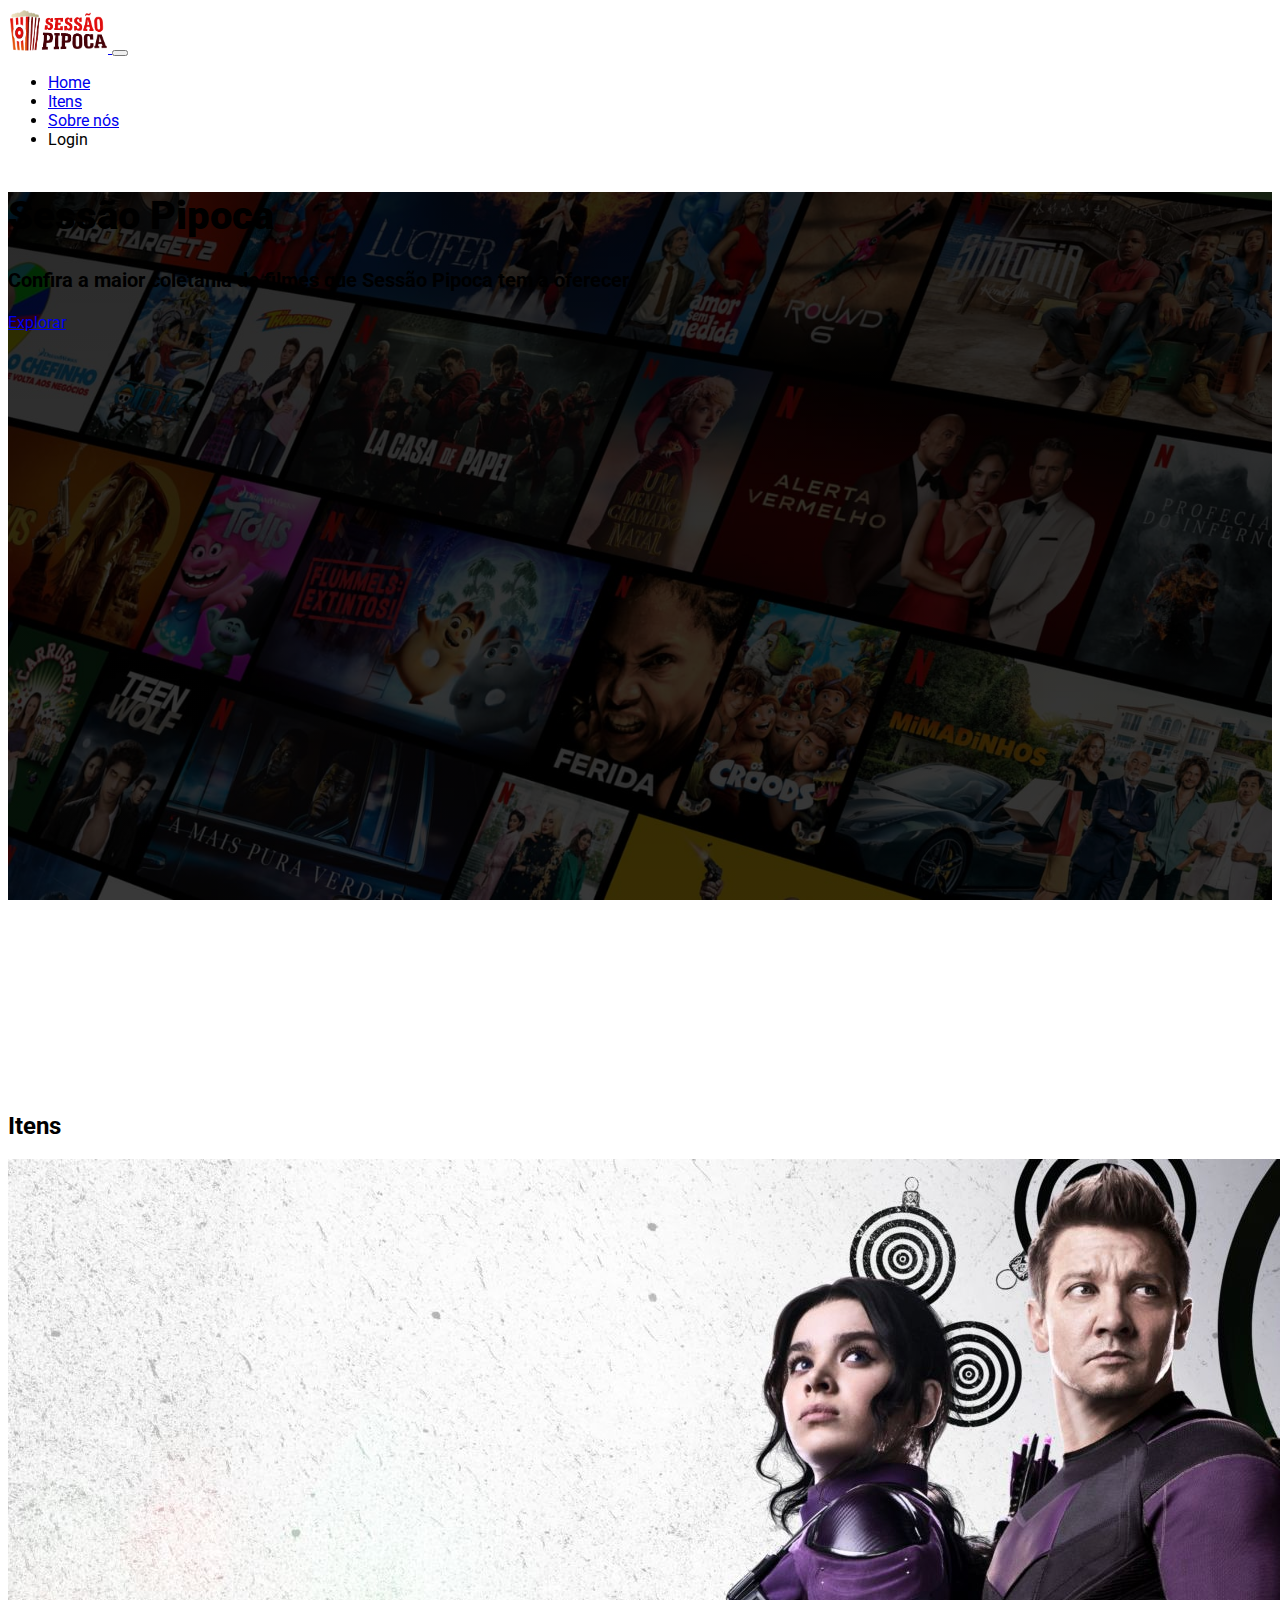
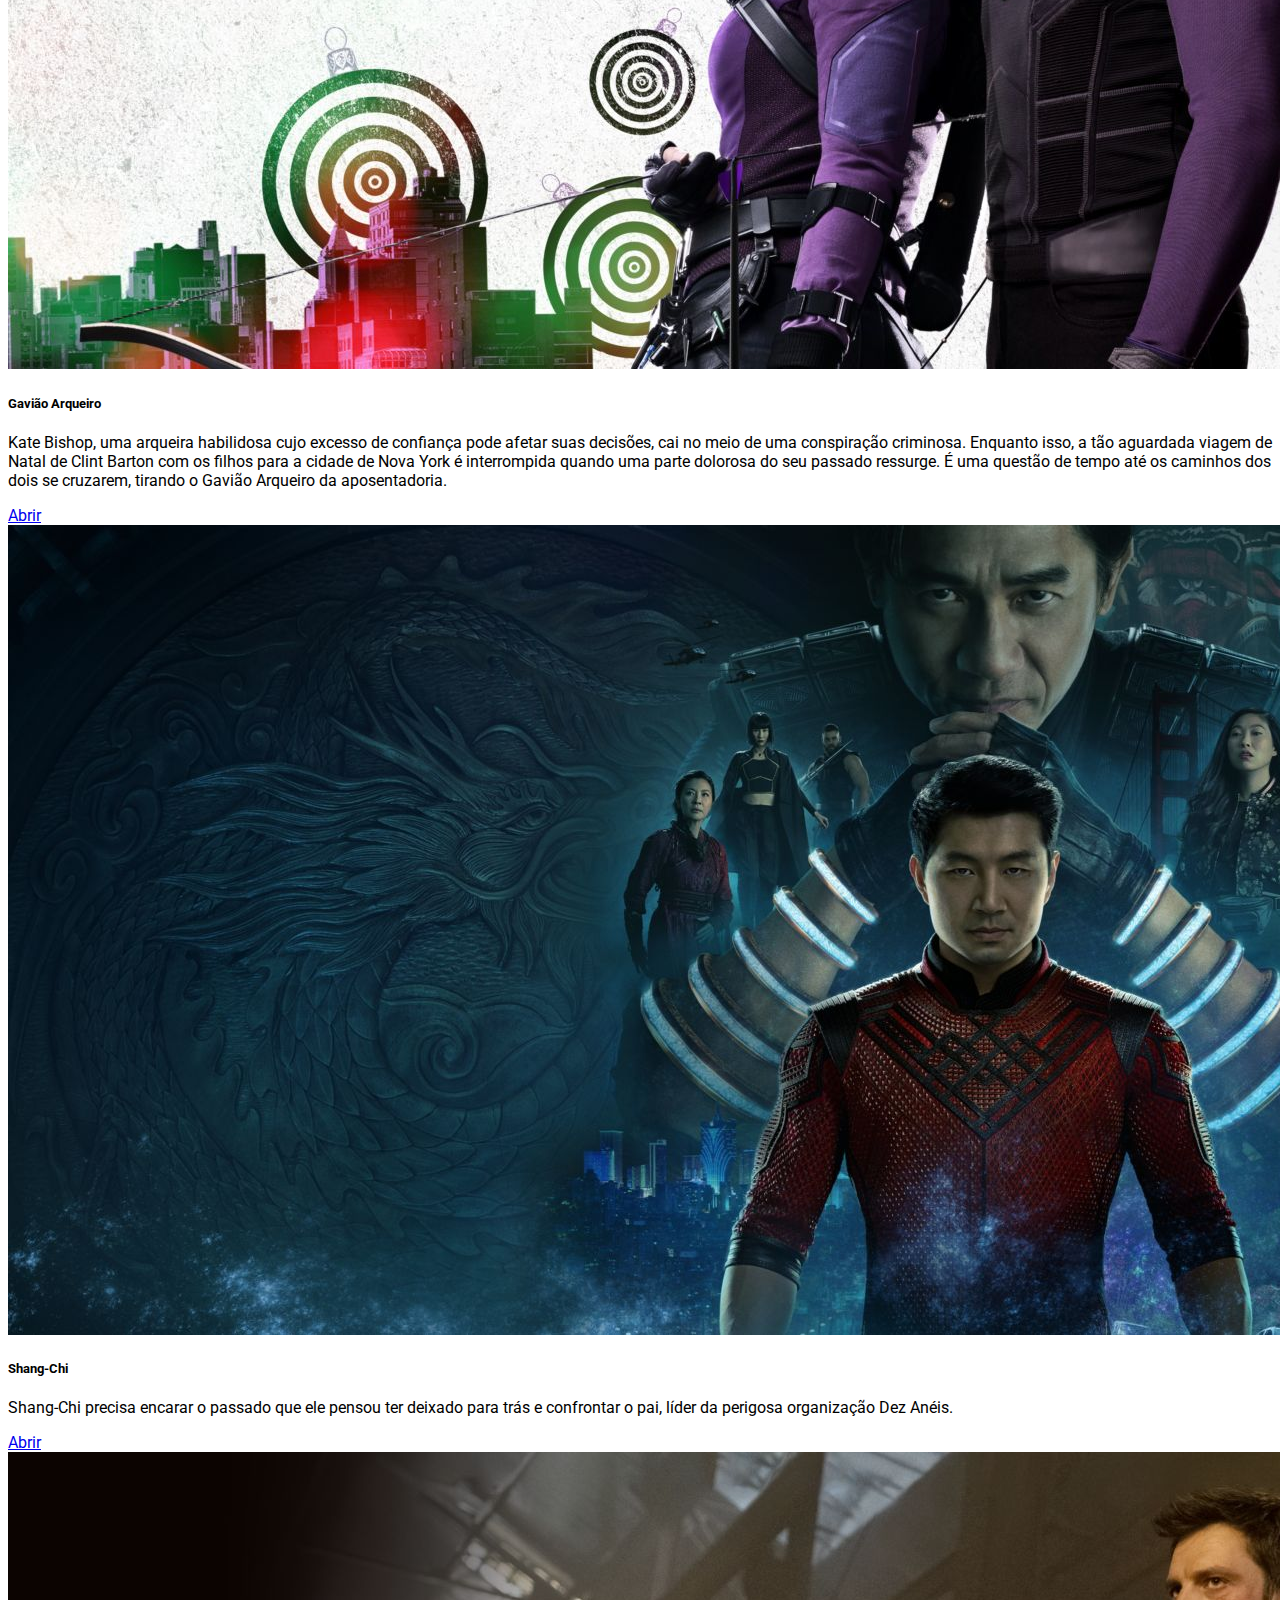
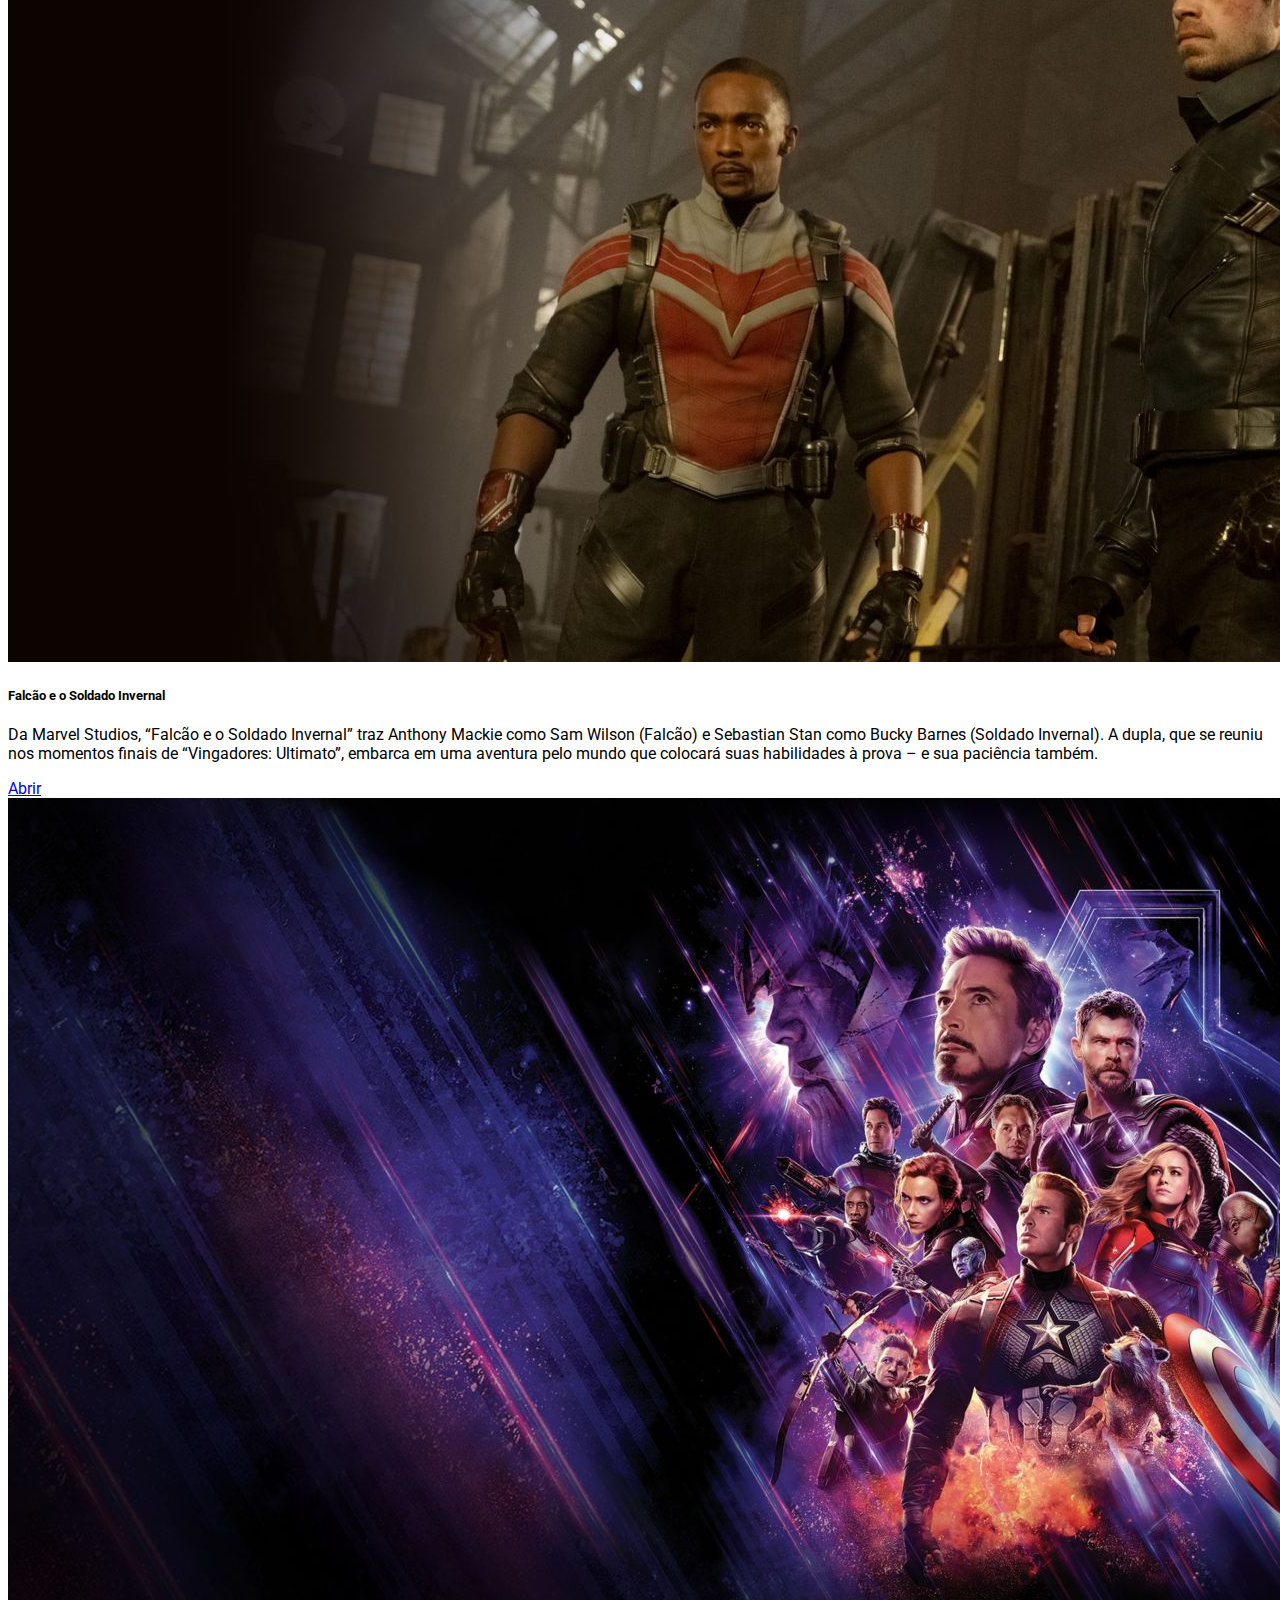
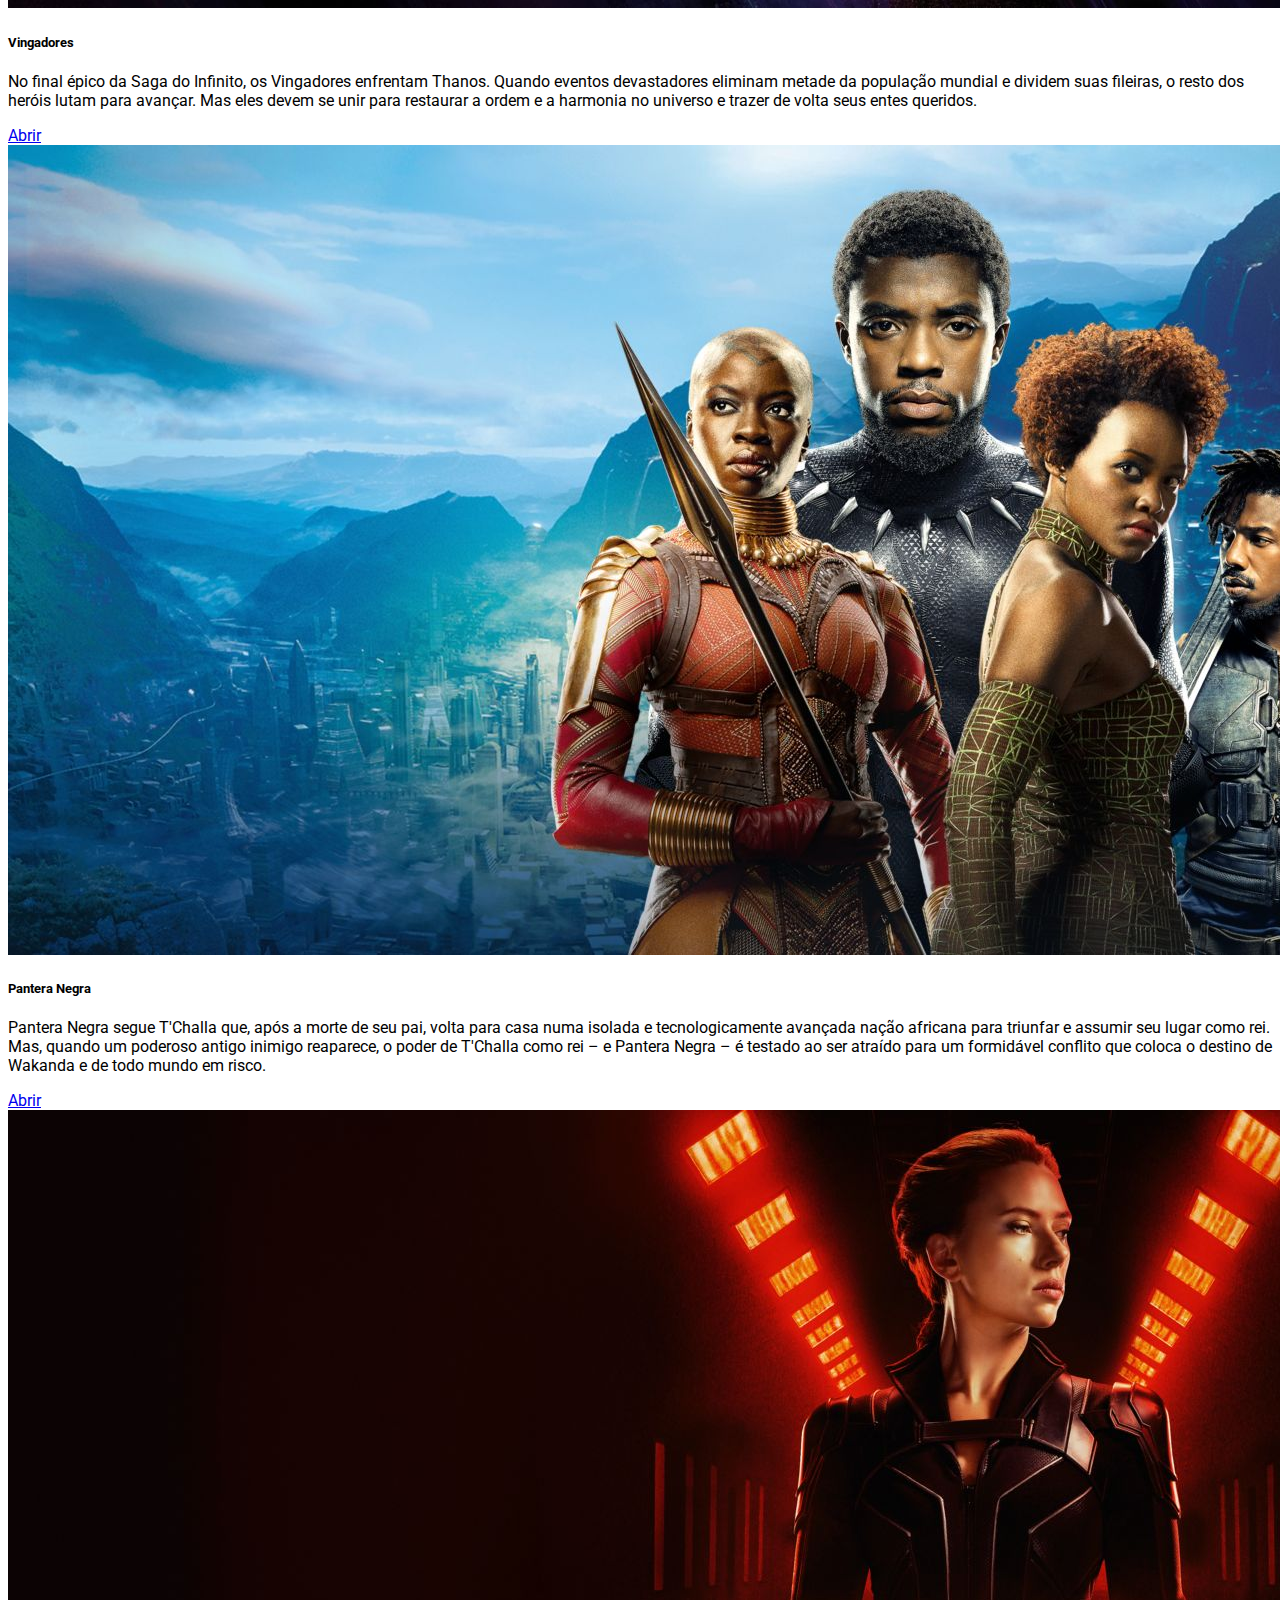
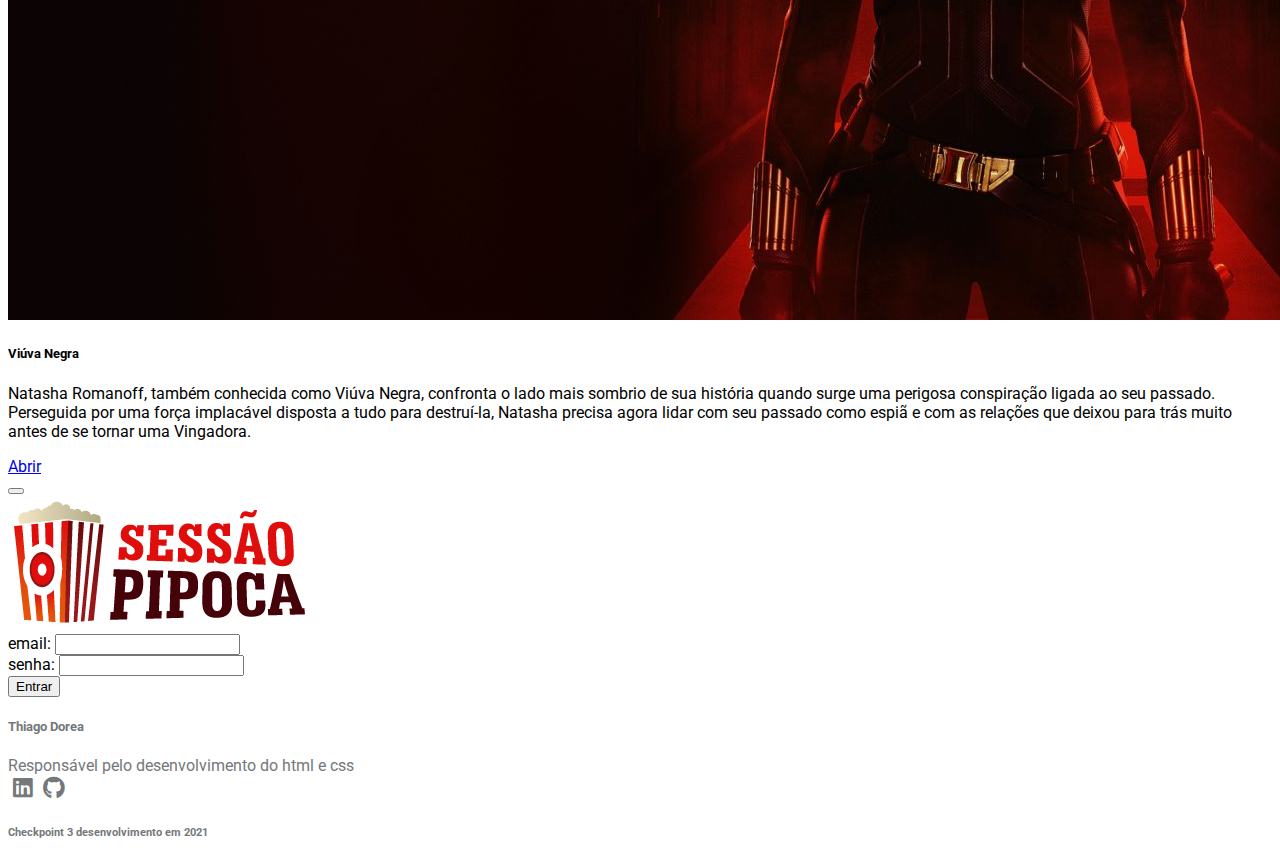
<file: index.html>
<!DOCTYPE html>
<html lang="pt-br">
<head>
    <meta charset="UTF-8">
    <meta http-equiv="X-UA-Compatible" content="IE=edge">
    <meta name="viewport" content="width=device-width, initial-scale=1.0">

    <!-- Bootstrap CSS -->
    <link href="https://cdn.jsdelivr.net/npm/bootstrap@5.0.2/dist/css/bootstrap.min.css" rel="stylesheet" integrity="sha384-EVSTQN3/azprG1Anm3QDgpJLIm9Nao0Yz1ztcQTwFspd3yD65VohhpuuCOmLASjC" crossorigin="anonymous">
    <script src="https://cdn.jsdelivr.net/npm/@popperjs/core@2.9.2/dist/umd/popper.min.js" integrity="sha384-IQsoLXl5PILFhosVNubq5LC7Qb9DXgDA9i+tQ8Zj3iwWAwPtgFTxbJ8NT4GN1R8p" crossorigin="anonymous"> </script>
    <script src="https://cdn.jsdelivr.net/npm/bootstrap@5.0.2/dist/js/bootstrap.min.js" integrity="sha384-cVKIPhGWiC2Al4u+LWgxfKTRIcfu0JTxR+EQDz/bgldoEyl4H0zUF0QKbrJ0EcQF" crossorigin="anonymous"> </script>
    <link rel="stylesheet" href="https://cdn.jsdelivr.net/npm/bootstrap-icons@1.7.2/font/bootstrap-icons.css">

    <link rel="stylesheet" href="https://cdnjs.cloudflare.com/ajax/libs/font-awesome/6.0.0-beta3/css/all.min.css">

    <link rel="stylesheet"  href="./css/style.css" >
    <link rel="icon" href="./img/popcorn.png" />
    <title>SessãoPipoca</title>
</head>
<body class="d-flex flex-column vh-100">
    <nav class="nav navbar navbar-expand-lg fixed-top navbar-dark bg-dark">
        <div class="container-fluid">
            <a class="navbar-brand" href="index.html">
                <img src="./img/logo.png" alt="logo" width="100"  class="d-inline-block align-text-top">
            </a>
            <button class="navbar-toggler" type="button" data-bs-toggle="collapse" data-bs-target="#navbarToggler" aria-controls="navbarToggler" aria-expanded="false" aria-label="Toggle navigation">
                <span class="navbar-toggler-icon"></span>
            </button>
            
            <div class="collapse navbar-collapse  justify-content-end" id="navbarToggler">
                <ul class="navbar-nav ">
                    <li class="nav-item">
                        <a class="nav-link" aria-current="page" href="index.html">Home</a>
                    </li>
                    <li class="nav-item">
                        <a class="nav-link" aria-current="page" href="#item">Itens</a>
                    </li>
                    <li class="nav-item">
                        <a class="nav-link" aria-current="page" href="#rodape">Sobre nós</a>
                    </li>
                    <li class="nav-item">
                        <a class="nav-link" aria-current="page"  data-bs-toggle="modal" data-bs-target="#modalLogin">Login</a>
                    </li>
                </ul>    
            </div>
        </div>
    </nav>

    <main class="container-fluid pb-5">
        <div class="row text-white align-items-center main">
            <div class="col">
                <div class="container">
                    <div class="row justify-content-center">
                        <div class="col-sm-8">
                            <h1 class="text-danger"><strong>Sessão Pipoca</strong></h1>
                            <h2 class="fs-4"><small> Confira a maior coletânia de filmes que Sessão Pipoca tem a oferecer</small> </h2>
                        </div>
                    </div>
                    <div class="row justify-content-center mt-4">
                        <div class="col-sm-3 d-grid">
                            <a type="button" class="btn btn-outline-success btn-lg text-white py-3" href="#item">Explorar</a>
                        </div>
                    </div>
                </div>
            </div>
        </div>
        <div id="item" class="container">
            <div class="row justify-content-center">
                <h2 class="fs-1 fw-bold text-center pt-5">Itens</h2>
                <div class="row row-cols-1 row-cols-md-3 g-4">
                    <div class="col">
                        <div class="card shadow h-100">
                            <img src="./img/gaviao.jfif" class="card-img-top" alt="Gavião Arqueiro" title="Gavião Arqueiro">
                            <div class="card-body bg-light">
                                <h5 class="card-title fw-bold">Gavião Arqueiro</h5>
                                <p class="card-text">Kate Bishop, uma arqueira habilidosa cujo excesso de confiança pode afetar suas decisões, cai no meio de uma conspiração criminosa. Enquanto isso, a tão aguardada viagem de Natal de Clint Barton com os filhos para a cidade de Nova York é interrompida quando uma parte dolorosa do seu passado ressurge. É uma questão de tempo até os caminhos dos dois se cruzarem, tirando o Gavião Arqueiro da aposentadoria.</p>
                            </div>
                            <div class="d-grid p-4 bg-light">
                                <a href="gaviao_arqueiro.html" class="btn btn-success p-2">Abrir</a>
                            </div>
                        </div>
                    </div>
                    <div class="col">
                        <div class="card shadow h-100">
                            <img src="./img/Shang.jfif" class="card-img-top" alt="Capa do Filme Shang-Chi" title="Shang-Chi">
                            <div class="card-body bg-light">
                                <h5 class="card-title fw-bold">Shang-Chi</h5>
                                <p class="card-text">Shang-Chi precisa encarar o passado que ele pensou ter deixado para trás e confrontar o pai, líder da perigosa organização Dez Anéis.</p>
                            </div>
                            <div class="d-grid p-4 bg-light">
                                <a href="shangchi.html" class="btn btn-success p-2">Abrir</a>
                            </div>
                        </div>
                    </div>
                    <div class="col">
                        <div class="card shadow h-100">
                            <img src="./img/Falcao.jfif" class="card-img-top" alt="Capa do Filme Capitão America" title="Capitão America">
                            <div class="card-body bg-light">
                                <h5 class="card-title fw-bold">Falcão e o Soldado Invernal</h5>
                                <p class="card-text">Da Marvel Studios, “Falcão e o Soldado Invernal” traz Anthony Mackie como Sam Wilson (Falcão) e Sebastian Stan como Bucky Barnes (Soldado Invernal). A dupla, que se reuniu nos momentos finais de “Vingadores: Ultimato”, embarca em uma aventura pelo mundo que colocará suas habilidades à prova – e sua paciência também.</p>
                            </div>
                            <div class="d-grid p-4 bg-light">
                                <a href="gaviao_arqueiro.html" class="btn btn-success p-2">Abrir</a>
                            </div>
                        </div>
                    </div>
                    <div class="col">
                        <div class="card shadow h-100">
                            <img src="./img/vingadores.jfif" class="Capa do Filme Vingadores" alt="Vingadores">
                            <div class="card-body bg-light">
                                <h5 class="card-title fw-bold">Vingadores</h5>
                                <p class="card-text">No final épico da Saga do Infinito, os Vingadores enfrentam Thanos. Quando eventos devastadores eliminam metade da população mundial e dividem suas fileiras, o resto dos heróis lutam para avançar. Mas eles devem se unir para restaurar a ordem e a harmonia no universo e trazer de volta seus entes queridos.</p>
                            </div>
                            <div class="d-grid p-4 bg-light">
                                <a href="gaviao_arqueiro.html" class="btn btn-success p-2">Abrir</a>
                            </div>
                        </div>
                    </div>
                    <div class="col">
                        <div class="card shadow h-100">
                            <img src="./img/panteraNegra.jfif" class="Capa do Filme Pantera Negra" alt="Pantera Negra">
                            <div class="card-body bg-light">
                                <h5 class="card-title fw-bold">Pantera Negra</h5>
                                <p class="card-text">Pantera Negra segue T'Challa que, após a morte de seu pai, volta para casa numa isolada e tecnologicamente avançada nação africana para triunfar e assumir seu lugar como rei. Mas, quando um poderoso antigo inimigo reaparece, o poder de T'Challa como rei – e Pantera Negra – é testado ao ser atraído para um formidável conflito que coloca o destino de Wakanda e de todo mundo em risco.</p>
                            </div>
                            <div class="d-grid p-4 bg-light">
                                <a href="gaviao_arqueiro.html" class="btn btn-success p-2">Abrir</a>
                            </div>
                        </div>
                    </div>
                    <div class="col">
                        <div class="card shadow h-100">
                            <img src="./img/viuvaNegra.jfif" class="Capa do Filme Viúva Negra" alt="Viúva Negra">
                            <div class="card-body bg-light">
                                <h5 class="card-title fw-bold">Viúva Negra</h5>
                                <p class="card-text">Natasha Romanoff, também conhecida como Viúva Negra, confronta o lado mais sombrio de sua história quando surge uma perigosa conspiração ligada ao seu passado. Perseguida por uma força implacável disposta a tudo para destruí-la, Natasha precisa agora lidar com seu passado como espiã e com as relações que deixou para trás muito antes de se tornar uma Vingadora.</p>
                            </div>
                            <div class="d-grid p-4 bg-light">
                                <a href="gaviao_arqueiro.html" class="btn btn-success p-2">Abrir</a>
                            </div>
                        </div>
                    </div>
                </div>
            </div>
        </div>
    </main>

    <!-- Modal Login -->
    <div class="modal fade" id="modalLogin" data-bs-backdrop="static" data-bs-keyboard="false" tabindex="-1" aria-labelledby="modalLoginLabel" aria-hidden="true">
        <div class="modal-dialog modal-dialog-centered ">
            <div class="modal-content p-4">
                <div class="modal-body">
                    <button type="button" class="btn-close float-end" data-bs-dismiss="modal" aria-label="Close"></button>
                    <div class="my-3 text-center">
                        <img class="float-center w-75" src="img/logo.png" alt="logo">
                    </div>
                    <form>
                        <div class="mb-3">
                            <label for="email" class="col-form-label">email:</label>
                            <input type="email" class="form-control form-control-lg" id="email">
                        </div>
                        <div class="mb-3">
                            <label for="senha" class="col-form-label">senha:</label>
                            <input type="password" class="form-control form-control-lg" id="senha">
                        </div>
                        <div class="d-grid">
                            <button type="submit" class="btn btn-success btn-lg mt-5" data-bs-dismiss="modal">Entrar</button>
                        </div>
                    </form>
                </div>
            </div>
        </div>
    </div>

    <footer id="rodape" class="bg-dark p-3">
        <div class="container">
            <div class="row">
                <div id="col1" class="col-12 col-sm-4 text-sm-start p-2">
                    <h5 class="text-white">Thiago Dorea</h5>
                    <p>Responsável pelo desenvolvimento do html e css</p>
                    <a href="https://www.linkedin.com/in/thiagodorea/" target="blank"> <i class="fab fa-linkedin"></i> </a>
                    <a href="https://github.com/thiagodorea" target="blank"> <i class="fab fa-github"></i> </a>
                </div>
                <div class="row py-4 ">
                    <div class="col text-center">
                        <h6>Checkpoint 3 desenvolvimento em 2021 </h6>
                    </div>
                </div>
            </div>
        </div>
    </footer>


    <script>
        var tooltipTriggerList = [].slice.call(document.querySelectorAll('[data-bs-toggle="tooltip"]'))
        var tooltipList = tooltipTriggerList.map(function (tooltipTriggerEl) {
            return new bootstrap.Tooltip(tooltipTriggerEl)
        })
        var popoverTriggerList = [].slice.call(document.querySelectorAll('[data-bs-toggle="popover"]'))
        var popoverList = popoverTriggerList.map(function (popoverTriggerEl) {
            return new bootstrap.Popover(popoverTriggerEl)
        })
    </script>
</body>
</html>
</file>
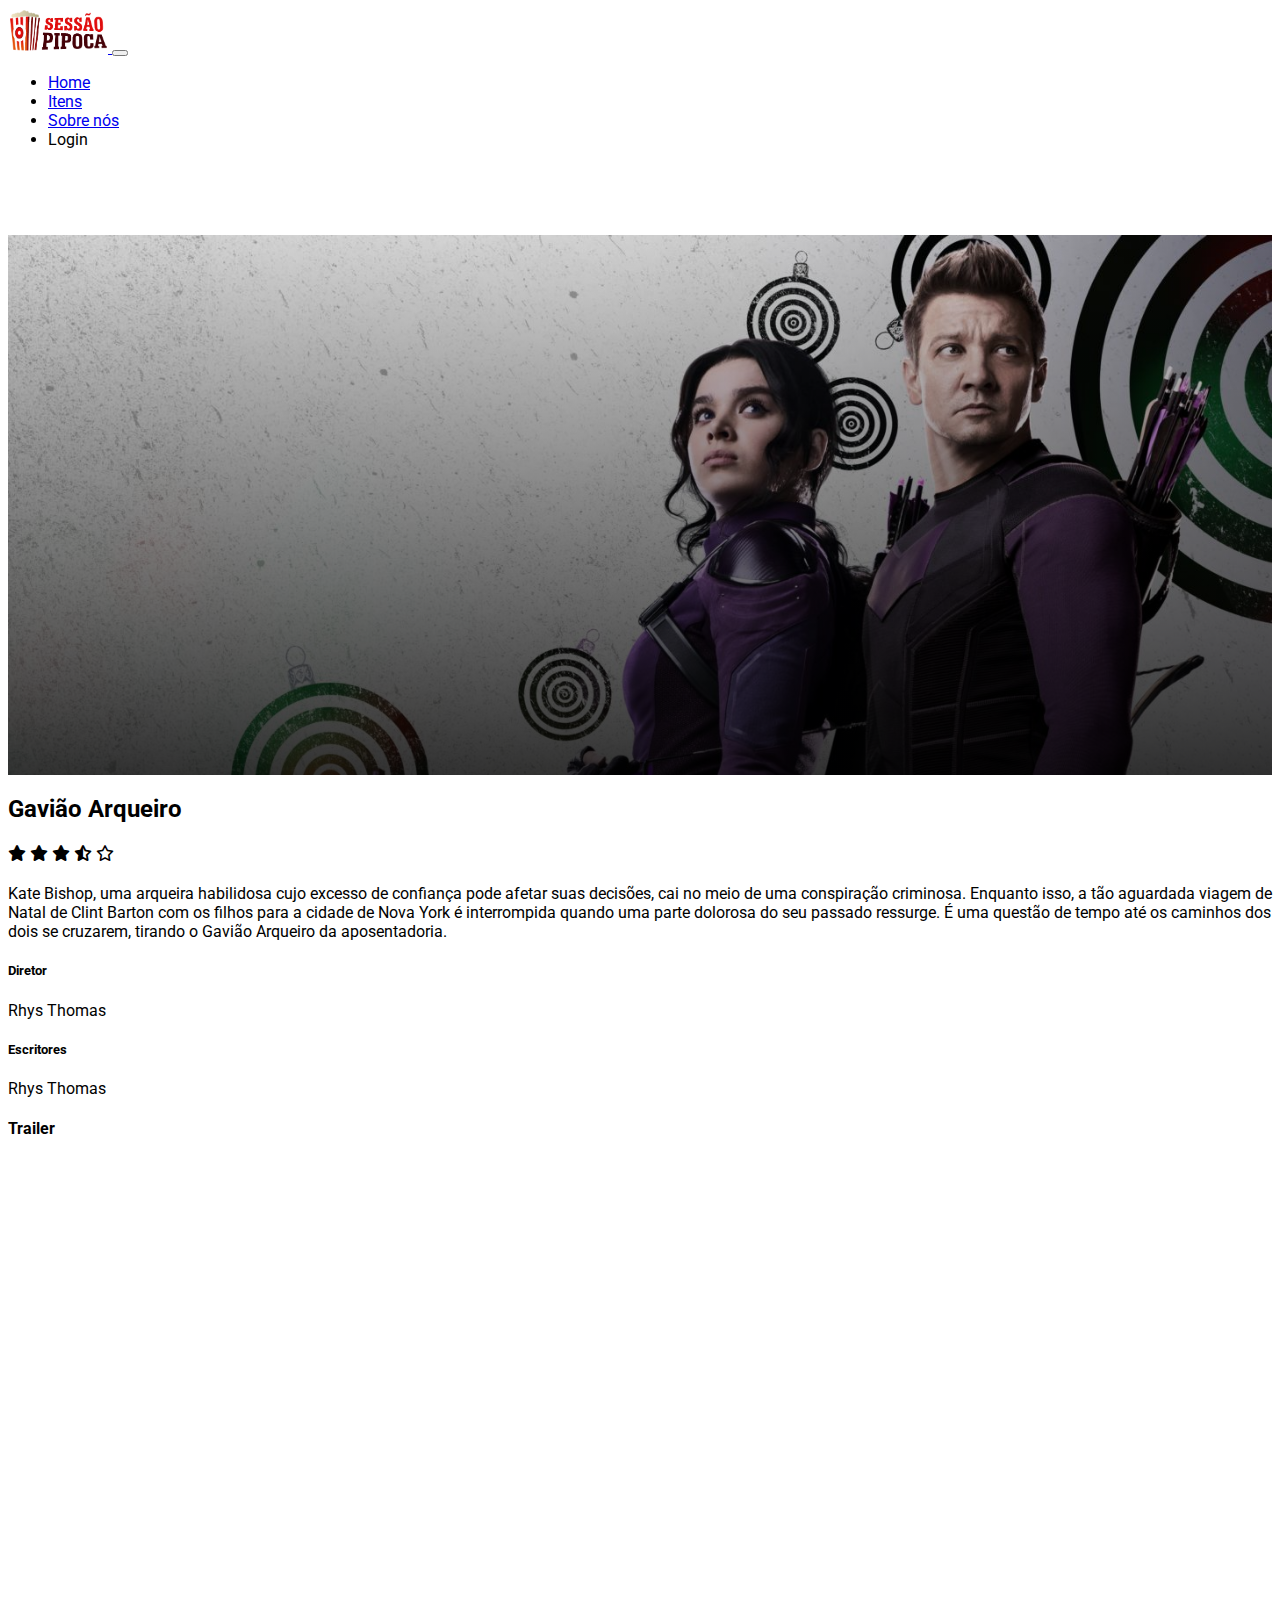
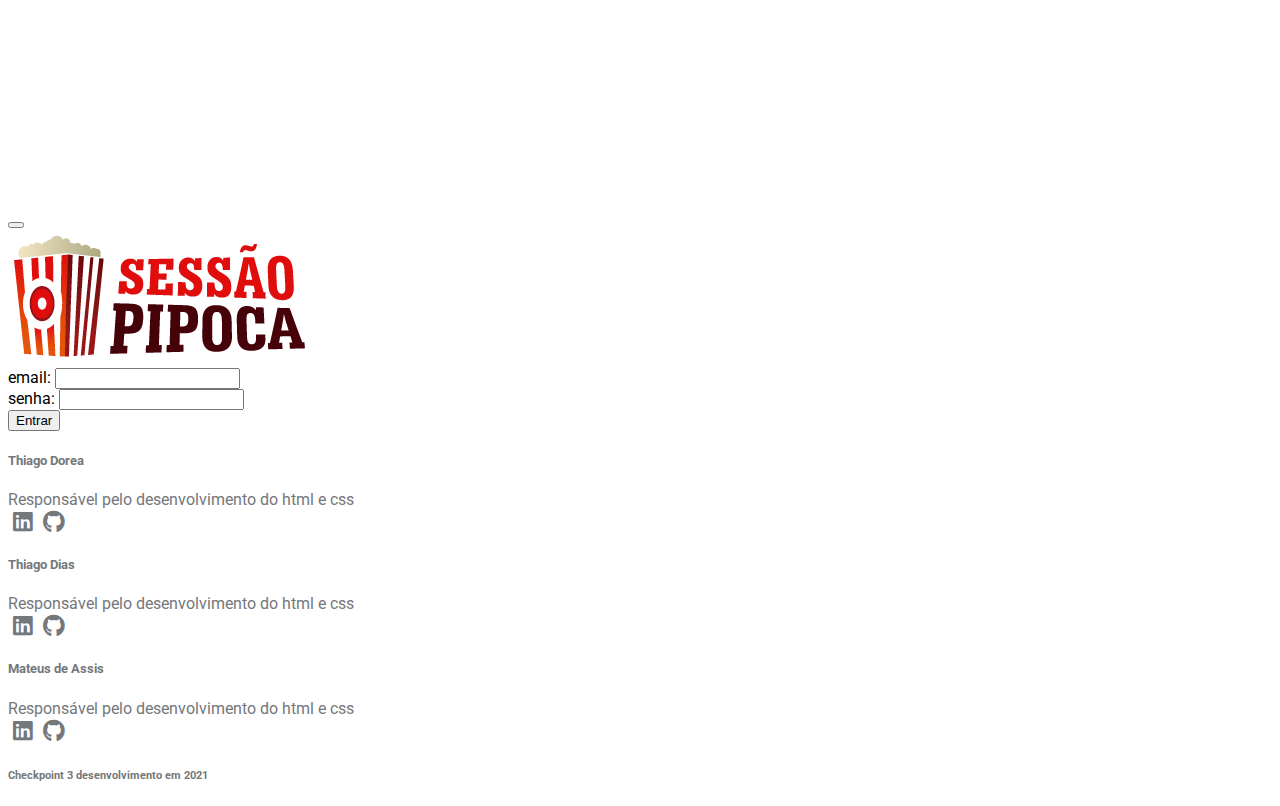
<file: gaviao_arqueiro.html>
<!DOCTYPE html>
<html lang="pt-br">
<head>
    <meta charset="UTF-8">
    <meta http-equiv="X-UA-Compatible" content="IE=edge">
    <meta name="viewport" content="width=device-width, initial-scale=1.0">

    <!-- Bootstrap CSS -->
    <link href="https://cdn.jsdelivr.net/npm/bootstrap@5.0.2/dist/css/bootstrap.min.css" rel="stylesheet" integrity="sha384-EVSTQN3/azprG1Anm3QDgpJLIm9Nao0Yz1ztcQTwFspd3yD65VohhpuuCOmLASjC" crossorigin="anonymous">
    <script src="https://cdn.jsdelivr.net/npm/@popperjs/core@2.9.2/dist/umd/popper.min.js" integrity="sha384-IQsoLXl5PILFhosVNubq5LC7Qb9DXgDA9i+tQ8Zj3iwWAwPtgFTxbJ8NT4GN1R8p" crossorigin="anonymous"> </script>
    <script src="https://cdn.jsdelivr.net/npm/bootstrap@5.0.2/dist/js/bootstrap.min.js" integrity="sha384-cVKIPhGWiC2Al4u+LWgxfKTRIcfu0JTxR+EQDz/bgldoEyl4H0zUF0QKbrJ0EcQF" crossorigin="anonymous"> </script>
    <link rel="stylesheet" href="https://cdn.jsdelivr.net/npm/bootstrap-icons@1.7.2/font/bootstrap-icons.css">

    <link rel="stylesheet" href="https://cdnjs.cloudflare.com/ajax/libs/font-awesome/6.0.0-beta3/css/all.min.css">

    <link rel="stylesheet"  href="./css/style.css" >
    <link rel="icon" href="./img/popcorn.png" />
    <title>SessãoPipoca | Gavião Arqueiro</title>
</head>
<body class="d-flex flex-column vh-100">
    <nav class="nav navbar navbar-expand-lg fixed-top navbar-dark bg-dark">
        <div class="container-fluid">
            <a class="navbar-brand" href="index.html">
                <img src="./img/logo.png" alt="logo" width="100"  class="d-inline-block align-text-top">
            </a>
            <button class="navbar-toggler" type="button" data-bs-toggle="collapse" data-bs-target="#navbarToggler" aria-controls="navbarToggler" aria-expanded="false" aria-label="Toggle navigation">
                <span class="navbar-toggler-icon"></span>
            </button>
            <div class="collapse navbar-collapse  justify-content-end" id="navbarToggler">
                <ul class="navbar-nav ">
                    <li class="nav-item">
                        <a class="nav-link" aria-current="page" href="index.html">Home</a>
                    </li>
                    <li class="nav-item">
                        <a class="nav-link" aria-current="page" href="index.html">Itens</a>
                    </li>
                    <li class="nav-item">
                        <a class="nav-link" aria-current="page" href="#rodape">Sobre nós</a>
                    </li>
                    <li class="nav-item">
                        <a class="nav-link" aria-current="page"  data-bs-toggle="modal" data-bs-target="#modalLogin">Login</a>
                    </li>
                </ul>    
            </div>
        </div>
    </nav>

    <main class="container-fluid pb-5 principal">
        <div class="row bannerGaviao"></div>
        <div class="container">
            <div class="row">
                <div class="col">
                    <h2 class="fw-bold mb-0 mt-3">
                        Gavião Arqueiro
                    </h2>
                    <h4 class="text-warning mb-5">
                        <i class="fas fa-star"></i>
                        <i class="fas fa-star"></i>
                        <i class="fas fa-star"></i>
                        <i class="fas fa-star-half-alt"></i>
                        <i class="far fa-star"></i>
                    </h4>
                    <p class="card-text">Kate Bishop, uma arqueira habilidosa cujo excesso de confiança pode afetar suas decisões, cai no meio de uma conspiração criminosa. Enquanto isso, a tão aguardada viagem de Natal de Clint Barton com os filhos para a cidade de Nova York é interrompida quando uma parte dolorosa do seu passado ressurge. É uma questão de tempo até os caminhos dos dois se cruzarem, tirando o Gavião Arqueiro da aposentadoria.</p>
                </div>
            </div>
            <div class="row pt-3">
                <div class="col-12 col-sm-4">
                    <h5 class="fw-bold lh-lg">Diretor</h5>
                    <p class="link-info">Rhys Thomas</p>
                </div>
                <div class="col-12 col-sm-4">
                    <h5 class="fw-bold lh-lg">Escritores</h5>
                    <p class="link-info">Rhys Thomas</p>
                </div>
            </div>
            <div class="row pt-3">
                <div class="col">
                    <h4 class="fw-bold lh-lg">Trailer</h4>
                </div>
            </div>
            <div class="row">
                <div class="col iframe">
                    <iframe src="https://www.youtube.com/embed/C-Wi9qu--0k" title="YouTube video player" frameborder="0" allow="accelerometer; autoplay; clipboard-write; encrypted-media; gyroscope; picture-in-picture" allowfullscreen></iframe>
                </div>
            </div>
        </div>
    </main>

    <!-- Modal Login -->
    <div class="modal fade" id="modalLogin" data-bs-backdrop="static" data-bs-keyboard="false" tabindex="-1" aria-labelledby="modalLoginLabel" aria-hidden="true">
        <div class="modal-dialog modal-dialog-centered ">
            <div class="modal-content p-4">
                <div class="modal-body">
                    <button type="button" class="btn-close float-end" data-bs-dismiss="modal" aria-label="Close"></button>
                    <div class="my-3 text-center">
                        <img class="float-center w-75" src="img/logo.png" alt="logo">
                    </div>
                    <form>
                        <div class="mb-3">
                            <label for="email" class="col-form-label">email:</label>
                            <input type="email" class="form-control form-control-lg" id="email">
                        </div>
                        <div class="mb-3">
                            <label for="senha" class="col-form-label">senha:</label>
                            <input type="password" class="form-control form-control-lg" id="senha">
                        </div>
                        <div class="d-grid">
                            <button type="submit" class="btn btn-success btn-lg mt-5" data-bs-dismiss="modal">Entrar</button>
                        </div>
                    </form>
                </div>
            </div>
        </div>
    </div>

    <footer id="rodape" class="bg-dark p-3">
        <div class="container">
            <div class="row">
                <div id="col1" class="col-12 col-sm-4 text-sm-start p-2">
                    <h5 class="text-white">Thiago Dorea</h5>
                    <p>Responsável pelo desenvolvimento do html e css</p>
                    <a href="https://www.linkedin.com/in/thiagodorea/" target="blank"> <i class="fab fa-linkedin"></i> </a>
                    <a href="https://github.com/thiagodorea" target="blank"> <i class="fab fa-github"></i> </a>
                </div>
                <div id="col2" class="col-12 col-sm-4 text-sm-center p-2">
                    <h5 class="text-white">Thiago Dias</h5>
                    <p>Responsável pelo desenvolvimento do html e css</p>
                    <a href="http://linkedin.com/in/thiago-dias-30755219b" target="blank"> <i class="fab fa-linkedin"></i> </a>
                    <a href="https://github.com/Thiago-Chagas" target="blank"> <i class="fab fa-github"></i> </a>
                </div>
                <div id="col3" class="col-12 col-sm-4 text-sm-end p-2">
                    <h5 class="text-white">Mateus de Assis</h5>
                    <p>Responsável pelo desenvolvimento do html e css</p>
                    <a href="http://linkedin.com/in/mateusdeassis" target="blank"> <i class="fab fa-linkedin"></i> </a>
                    <a href="https://github.com/massis93" target="blank"> <i class="fab fa-github"></i> </a>
                </div>
                <div class="row py-4 ">
                    <div class="col text-center">
                        <h6>Checkpoint 3 desenvolvimento em 2021 </h6>
                    </div>
                </div>
            </div>
        </div>
    </footer>


    <script>
        var tooltipTriggerList = [].slice.call(document.querySelectorAll('[data-bs-toggle="tooltip"]'))
        var tooltipList = tooltipTriggerList.map(function (tooltipTriggerEl) {
            return new bootstrap.Tooltip(tooltipTriggerEl)
        })
        var popoverTriggerList = [].slice.call(document.querySelectorAll('[data-bs-toggle="popover"]'))
        var popoverList = popoverTriggerList.map(function (popoverTriggerEl) {
            return new bootstrap.Popover(popoverTriggerEl)
        })
    </script>
</body>
</html>
</file>
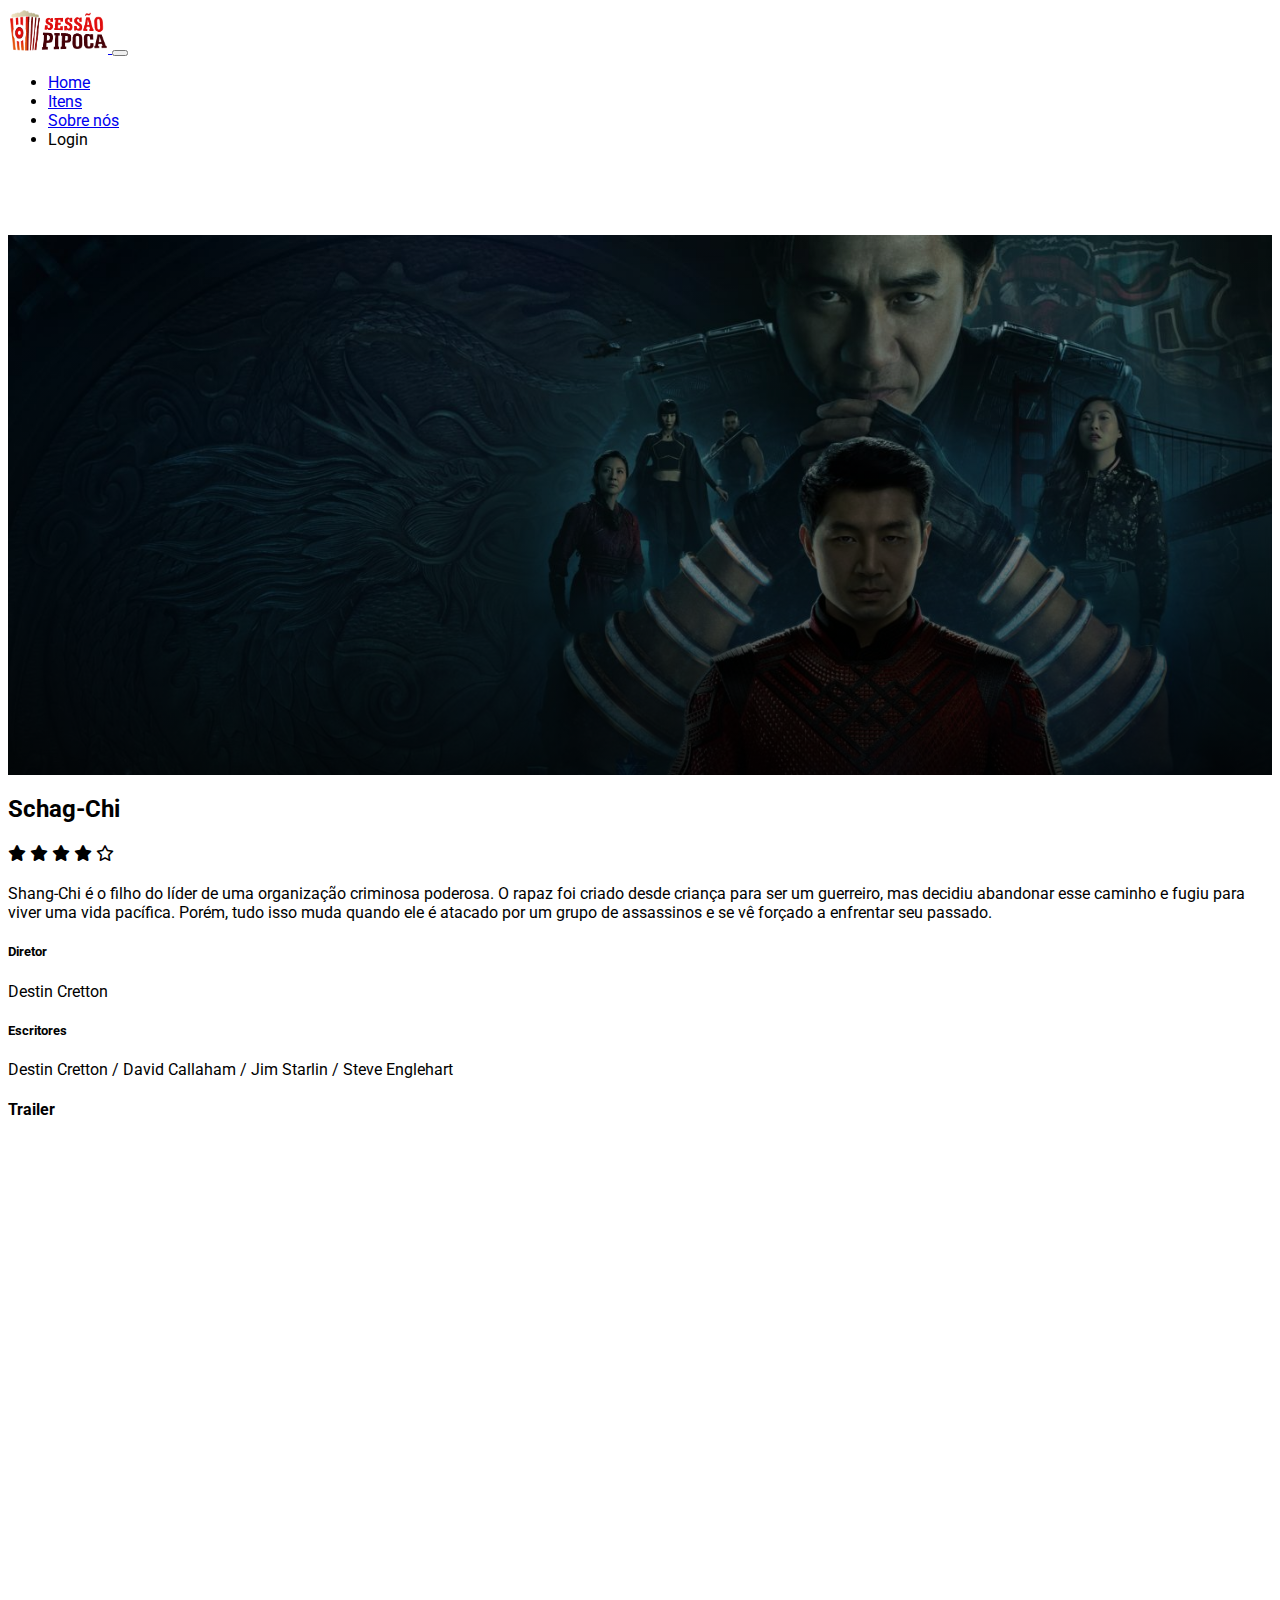
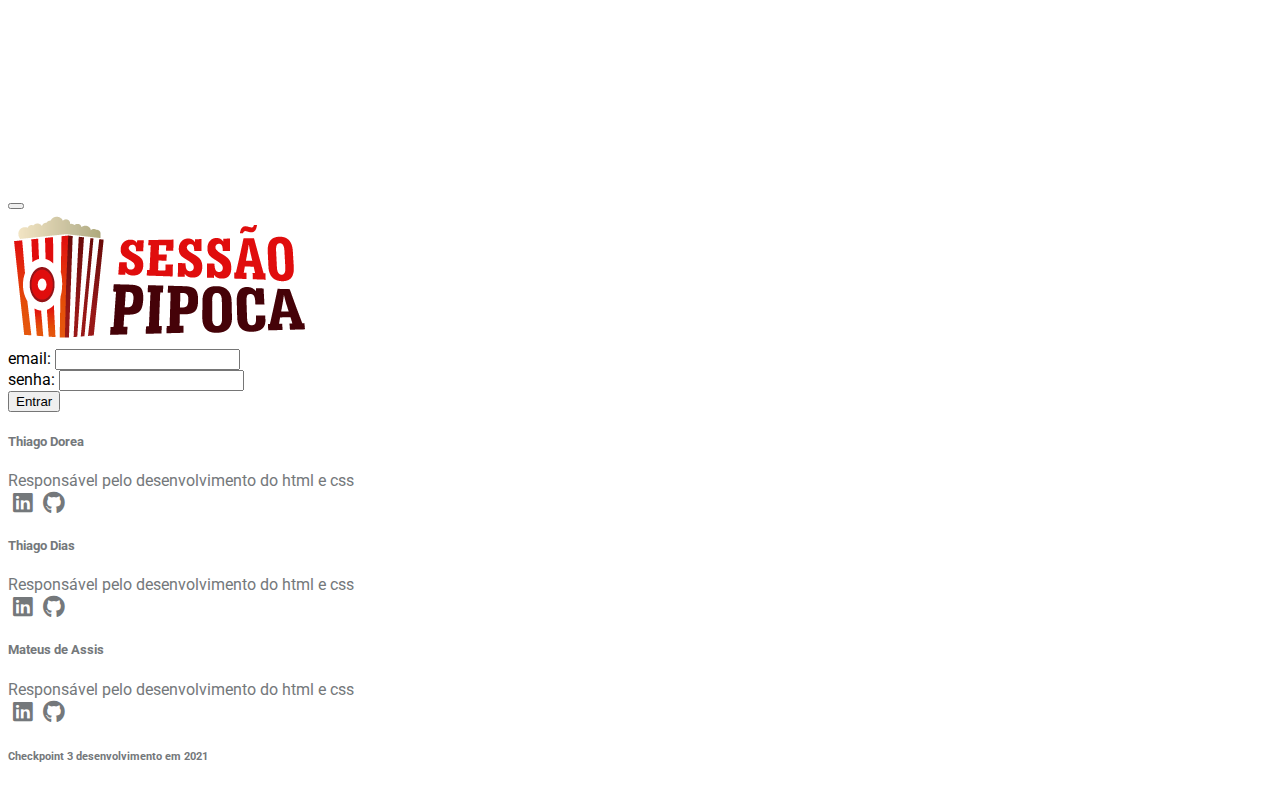
<file: shangchi.html>
<!DOCTYPE html>
<html lang="pt-br">
<head>
    <meta charset="UTF-8">
    <meta http-equiv="X-UA-Compatible" content="IE=edge">
    <meta name="viewport" content="width=device-width, initial-scale=1.0">

    <!-- Bootstrap CSS -->
    <link href="https://cdn.jsdelivr.net/npm/bootstrap@5.0.2/dist/css/bootstrap.min.css" rel="stylesheet" integrity="sha384-EVSTQN3/azprG1Anm3QDgpJLIm9Nao0Yz1ztcQTwFspd3yD65VohhpuuCOmLASjC" crossorigin="anonymous">
    <script src="https://cdn.jsdelivr.net/npm/@popperjs/core@2.9.2/dist/umd/popper.min.js" integrity="sha384-IQsoLXl5PILFhosVNubq5LC7Qb9DXgDA9i+tQ8Zj3iwWAwPtgFTxbJ8NT4GN1R8p" crossorigin="anonymous"> </script>
    <script src="https://cdn.jsdelivr.net/npm/bootstrap@5.0.2/dist/js/bootstrap.min.js" integrity="sha384-cVKIPhGWiC2Al4u+LWgxfKTRIcfu0JTxR+EQDz/bgldoEyl4H0zUF0QKbrJ0EcQF" crossorigin="anonymous"> </script>
    <link rel="stylesheet" href="https://cdn.jsdelivr.net/npm/bootstrap-icons@1.7.2/font/bootstrap-icons.css">

    <link rel="stylesheet" href="https://cdnjs.cloudflare.com/ajax/libs/font-awesome/6.0.0-beta3/css/all.min.css">

    <link rel="stylesheet"  href="./css/style.css" >
    <link rel="icon" href="./img/popcorn.png" />
    <title>SessãoPipoca | Shang-Chi</title>
</head>
<body class="d-flex flex-column vh-100">
    <nav class="nav navbar navbar-expand-lg fixed-top navbar-dark bg-dark">
        <div class="container-fluid">
            <a class="navbar-brand" href="index.html">
                <img src="./img/logo.png" alt="logo" width="100"  class="d-inline-block align-text-top">
            </a>
            <button class="navbar-toggler" type="button" data-bs-toggle="collapse" data-bs-target="#navbarToggler" aria-controls="navbarToggler" aria-expanded="false" aria-label="Toggle navigation">
                <span class="navbar-toggler-icon"></span>
            </button>
            <div class="collapse navbar-collapse  justify-content-end" id="navbarToggler">
                <ul class="navbar-nav ">
                    <li class="nav-item">
                        <a class="nav-link" aria-current="page" href="index.html">Home</a>
                    </li>
                    <li class="nav-item">
                        <a class="nav-link" aria-current="page" href="index.html">Itens</a>
                    </li>
                    <li class="nav-item">
                        <a class="nav-link" aria-current="page" href="#rodape">Sobre nós</a>
                    </li>
                    <li class="nav-item">
                        <a class="nav-link" aria-current="page"  data-bs-toggle="modal" data-bs-target="#modalLogin">Login</a>
                    </li>
                </ul>    
            </div>
        </div>
    </nav>

    <main class="container-fluid pb-5 principal">
        <div class="row bannerShangChi"></div>
        <div class="container">
            <div class="row">
                <div class="col">
                    <h2 class="fw-bold mb-0 mt-3">
                        Schag-Chi
                    </h2>
                    <h4 class="text-warning mb-5">
                        <i class="fas fa-star"></i>
                        <i class="fas fa-star"></i>
                        <i class="fas fa-star"></i>
                        <i class="fas fa-star"></i>
                        <i class="far fa-star"></i>
                    </h4>
                    <p class="card-text">Shang-Chi é o filho do líder de uma organização criminosa poderosa. O rapaz foi criado desde criança para ser um guerreiro, mas decidiu abandonar esse caminho e fugiu para viver uma vida pacífica. Porém, tudo isso muda quando ele é atacado por um grupo de assassinos e se vê forçado a enfrentar seu passado.</p>
                </div>
            </div>
            <div class="row pt-3">
                <div class="col-12 col-sm-4">
                    <h5 class="fw-bold lh-lg">Diretor</h5>
                    <p class="link-info">Destin Cretton</p>
                </div>
                <div class="col-12 col-sm-4">
                    <h5 class="fw-bold lh-lg">Escritores</h5>
                    <p class="link-info">Destin Cretton / David Callaham / Jim Starlin / Steve Englehart</p>
                </div>
            </div>
            <div class="row pt-3">
                <div class="col">
                    <h4 class="fw-bold lh-lg">Trailer</h4>
                </div>
            </div>
            <div class="row">
                <div class="col iframe">
                    <iframe src="https://www.youtube.com/embed/AfHiUtxrmiY" title="YouTube video player" frameborder="0" allow="accelerometer; autoplay; clipboard-write; encrypted-media; gyroscope; picture-in-picture" allowfullscreen></iframe>
                </div>
            </div>
        </div>
    </main>

    <!-- Modal Login -->
    <div class="modal fade" id="modalLogin" data-bs-backdrop="static" data-bs-keyboard="false" tabindex="-1" aria-labelledby="modalLoginLabel" aria-hidden="true">
        <div class="modal-dialog modal-dialog-centered ">
            <div class="modal-content p-4">
                <div class="modal-body">
                    <button type="button" class="btn-close float-end" data-bs-dismiss="modal" aria-label="Close"></button>
                    <div class="my-3 text-center">
                        <img class="float-center w-75" src="img/logo.png" alt="logo">
                    </div>
                    <form>
                        <div class="mb-3">
                            <label for="email" class="col-form-label">email:</label>
                            <input type="email" class="form-control form-control-lg" id="email">
                        </div>
                        <div class="mb-3">
                            <label for="senha" class="col-form-label">senha:</label>
                            <input type="password" class="form-control form-control-lg" id="senha">
                        </div>
                        <div class="d-grid">
                            <button type="submit" class="btn btn-success btn-lg mt-5" data-bs-dismiss="modal">Entrar</button>
                        </div>
                    </form>
                </div>
            </div>
        </div>
    </div>

    <footer id="rodape" class="bg-dark p-3">
        <div class="container">
            <div class="row">
                <div id="col1" class="col-12 col-sm-4 text-sm-start p-2">
                    <h5 class="text-white">Thiago Dorea</h5>
                    <p>Responsável pelo desenvolvimento do html e css</p>
                    <a href="https://www.linkedin.com/in/thiagodorea/" target="blank"> <i class="fab fa-linkedin"></i> </a>
                    <a href="https://github.com/thiagodorea" target="blank"> <i class="fab fa-github"></i> </a>
                </div>
                <div id="col2" class="col-12 col-sm-4 text-sm-center p-2">
                    <h5 class="text-white">Thiago Dias</h5>
                    <p>Responsável pelo desenvolvimento do html e css</p>
                    <a href="http://linkedin.com/in/thiago-dias-30755219b" target="blank"> <i class="fab fa-linkedin"></i> </a>
                    <a href="https://github.com/Thiago-Chagas" target="blank"> <i class="fab fa-github"></i> </a>
                </div>
                <div id="col3" class="col-12 col-sm-4 text-sm-end p-2">
                    <h5 class="text-white">Mateus de Assis</h5>
                    <p>Responsável pelo desenvolvimento do html e css</p>
                    <a href="http://linkedin.com/in/mateusdeassis" target="blank"> <i class="fab fa-linkedin"></i> </a>
                    <a href="https://github.com/massis93" target="blank"> <i class="fab fa-github"></i> </a>
                </div>
                <div class="row py-4 ">
                    <div class="col text-center">
                        <h6>Checkpoint 3 desenvolvimento em 2021 </h6>
                    </div>
                </div>
            </div>
        </div>
    </footer>


    <script>
        var tooltipTriggerList = [].slice.call(document.querySelectorAll('[data-bs-toggle="tooltip"]'))
        var tooltipList = tooltipTriggerList.map(function (tooltipTriggerEl) {
            return new bootstrap.Tooltip(tooltipTriggerEl)
        })
        var popoverTriggerList = [].slice.call(document.querySelectorAll('[data-bs-toggle="popover"]'))
        var popoverList = popoverTriggerList.map(function (popoverTriggerEl) {
            return new bootstrap.Popover(popoverTriggerEl)
        })
    </script>
</body>
</html>
</file>
<file: css/style.css>
@import url('https://fonts.googleapis.com/css2?family=Roboto:wght@300&display=swap');

html,body{
    height: 100vh;
}

body{
    display: flex;
    flex-direction: column;
    font-family: Roboto, sans-serif;
}

body h1{
    font-size: 2.5rem;
}

.nav-link:hover{
    color: red !important;
    font-weight: bolder;
}
.nav-link:focus{
    color: red !important;
    font-weight: bolder;
}

body main {
    flex: 1 0 auto;
} 

body main> div.main {
    height: 100vh;
    background: linear-gradient(rgba(0, 0, 0, .80), rgba(0, 0, 0, .70)100%), url('../img/backgroud.jpg');
    background-attachment: fixed;
    background-position: center;
    background-repeat: no-repeat;
    background-size: cover;
} 

body .principal{
    margin-top: 70px;
}

body footer {
    flex-shrink: 0;
    color: #74787B;
}

body footer p {
    font-size: 1em;
    margin: 0;
}

body footer a{
    color: #74787B;
    font-size: 1.4em;
    padding-left: 5px;
    text-decoration: none;
}

body footer a:hover{
    color: white;
}

.card:hover{
    transition:.2s ease-in-out ;
    transform:scale(1.1);
    z-index: 2;
    box-shadow: 0px 15px 25px rgb(0, 0, 0) !important;
}
.card{
    transition:.2s ease-in-out ;
    z-index: 1;
}

.modal-open > *:not(.modal){
    filter: blur(8px);
    transition: 0.2s ease-in-out;
}


.bannerGaviao{
    height: 60vh;
    background: linear-gradient(180deg, rgba(0, 0, 0, 0.16) 0%, rgba(0, 0, 0, 0.8) 100%), url('../img/gaviao.jfif');
    background-position: top right;
    background-repeat: no-repeat;
    background-size: cover;
}

.bannerShangChi{
    height: 60vh;
    background: linear-gradient(180deg, rgba(0, 0, 0, 0.16) 0%, rgba(0, 0, 0, 0.8) 100%), url('../img/Shang.jfif');
    background-position: top right;
    background-repeat: no-repeat;
    background-size: cover;
}

@media(min-width: 500px){
    .iframe{
        height: 650px
    }
}

iframe {
    position: relative;
    width: 100%;
    height: 100%;
}
</file>
